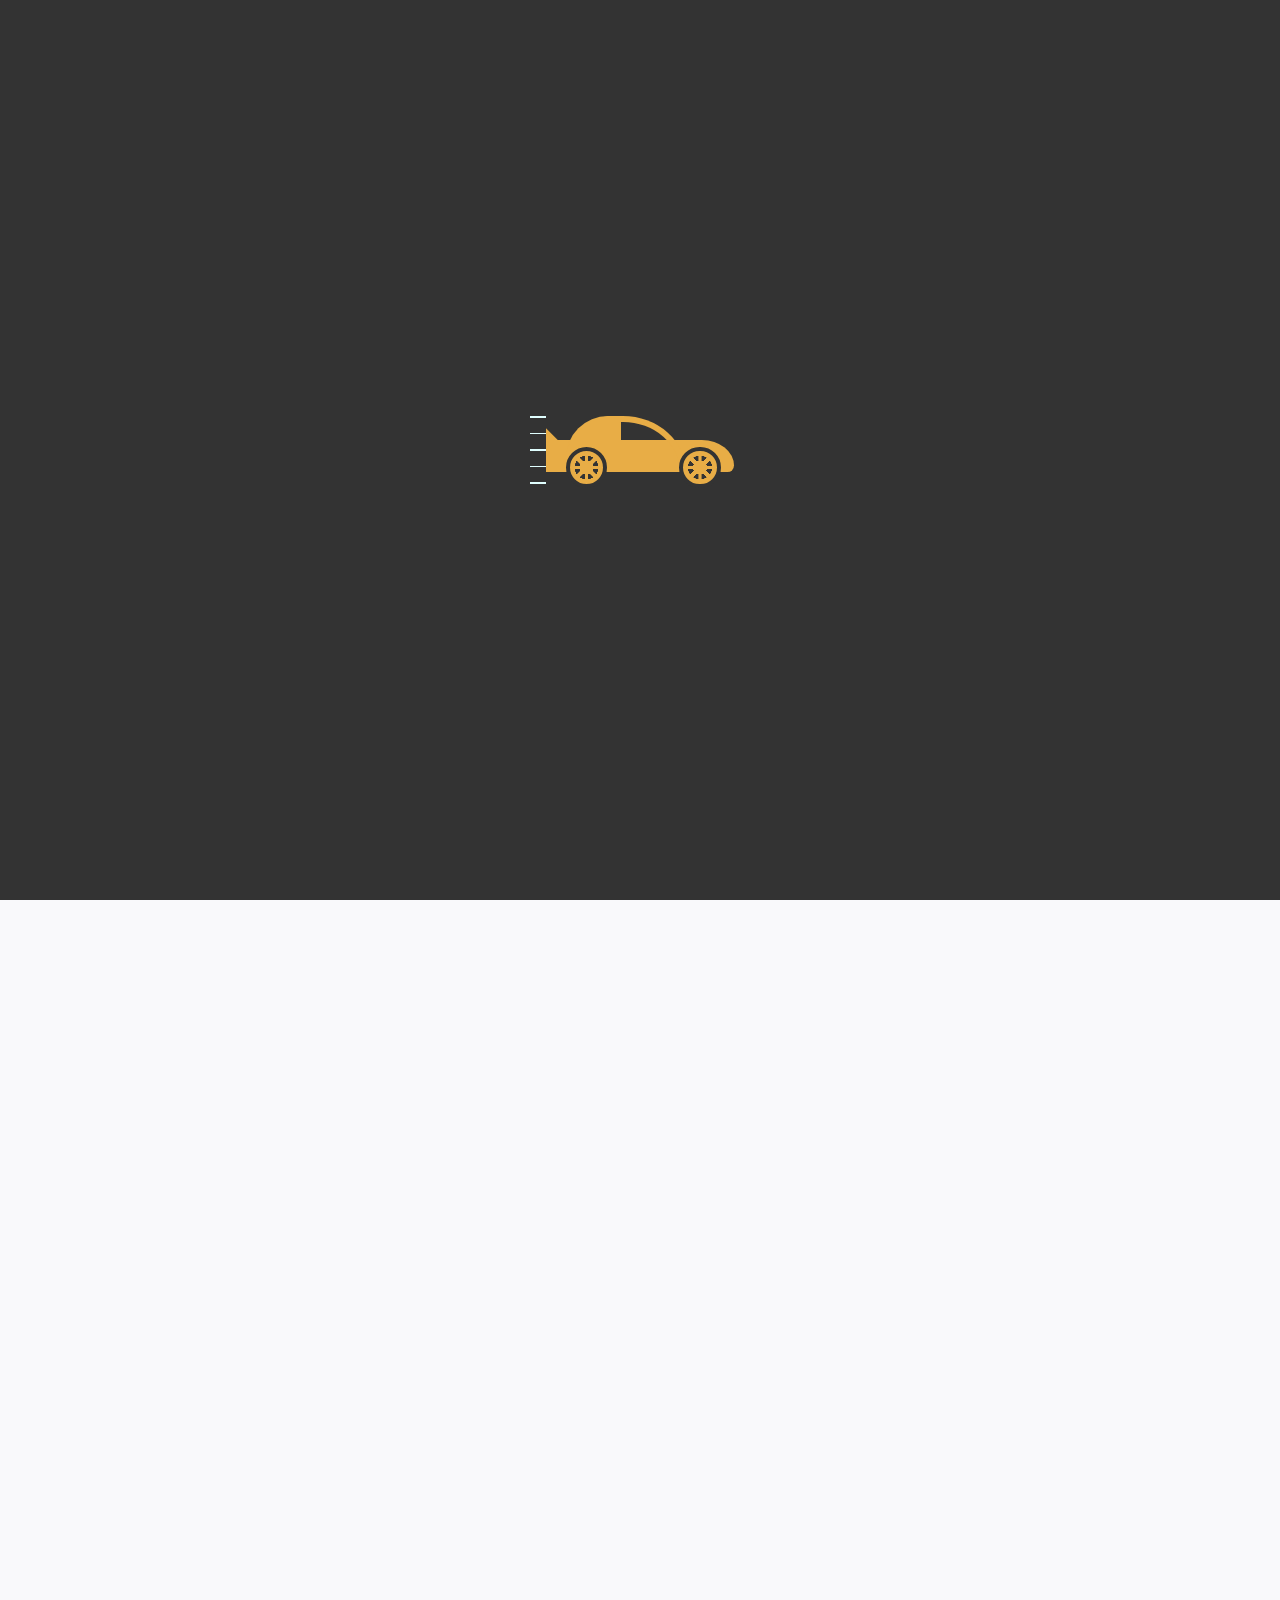
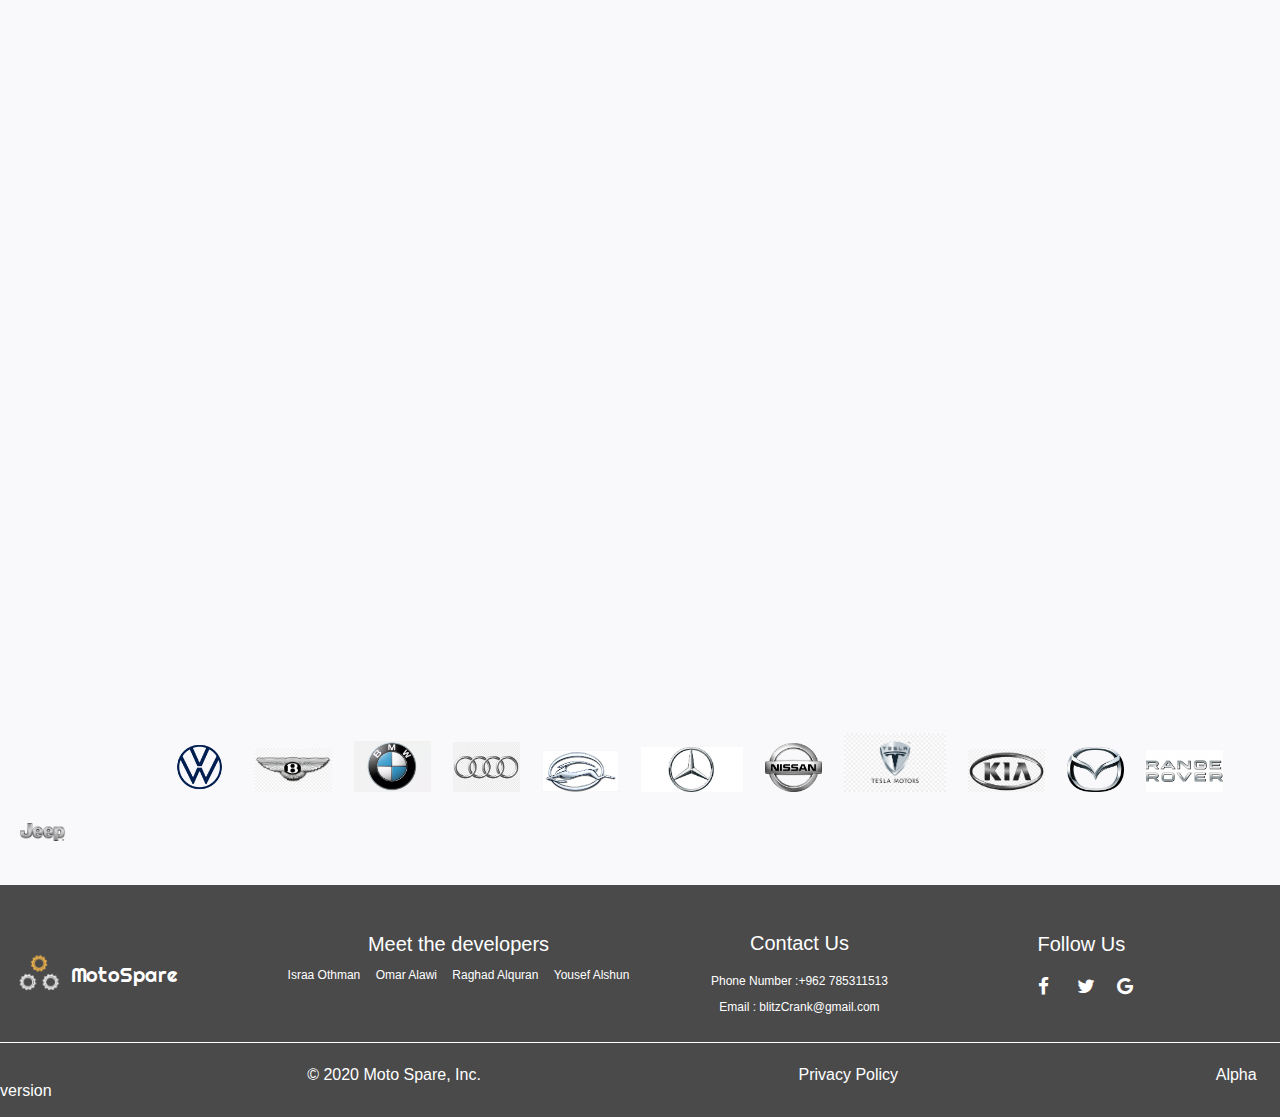
<file: index.html>
<!DOCTYPE html>
<html lang="en">

<head>
  <meta charset="utf-8">
  <meta name="viewport" content="width=device-width, initial-scale=1">
  <meta name="description" content="Connected Car Assistant">
  <meta name="author" content="Surface">
  <link href="https://fonts.googleapis.com/css?family=Changa|Righteous&display=swap" rel="stylesheet">
  <link href="https://fonts.googleapis.com/css?family=Cairo&display=swap" rel="stylesheet">
  <link href="https://fonts.googleapis.com/css?family=Oswald&display=swap" rel="stylesheet">
  <link href="https://fonts.googleapis.com/css?family=Oswald|Work+Sans&display=swap" rel="stylesheet">
  <link rel="stylesheet" href="https://cdnjs.cloudflare.com/ajax/libs/font-awesome/4.7.0/css/font-awesome.min.css">
  <link href="https://fonts.googleapis.com/css?family=Simonetta:400,900&display=swap" rel="stylesheet">
  <link rel="stylesheet" href="css/loader.css">
  <link href="https://fonts.googleapis.com/css?family=Open+Sans+Condensed:300,700&display=swap" rel="stylesheet">
  <link rel="stylesheet" href="https://maxcdn.bootstrapcdn.com/bootstrap/4.0.0/css/bootstrap.min.css">
  <link href="https://unpkg.com/aos@2.3.1/dist/aos.css" rel="stylesheet">
  <link rel="stylesheet" href="https://unpkg.com/aos@next/dist/aos.css" />
  <link rel="stylesheet" href="css/reset.css">
  <link rel="stylesheet" href="css/home.css">
  <title>moto-spare</title>
</head>
<body>
  <div class="loader-div">
  <figure class="loader">
    <div class="car">
      <span class="body"></span>
      <span class="wheels"></span>
    </div>
    <div class="strikes">
      <span></span>
      <span></span>
      <span></span>
      <span></span>
      <span></span>
    </div>
  </figure>
</div>
  <header>
    <div class="style-header">
      <h1>MotoSpare</h1>
      <img class="logo" src="img/logo_new.png" alt="logo">
      <ul class="hover-a">
        <li><a href="index.html">Home</a></li>
        <li><a href="pages/store.html">Store</a></li>
        <li><a href="pages/cart.html">My Favourite</a></li>
        <li><a href="pages/aboutUs.html">About Us</a></li>
      </ul>
    </div>
    <div class="best-container">
      <div class="weGive">
        <span class="we">we</span><span class="give">give</span><span class="you">you</span>
      </div>
      <div class="ks">The best service</div>
    </div>
    <div class="car-background"
      style="background-image: url(img/1920x1080_A1814532_large.webp); background-repeat: no-repeat;background-size: cover;">
    </div>
  </header>
  <main>
    <div class="container d-flex justify-content-center ">
      <div class="row">
        <div class="col-lg-6 col-md-6 text-left mt-5" data-aos="fade-up">
          <img src="img/101.jpg" class="img-fluid p-relative-img ">
        </div>
        <div class="col-lg-6 col-md-6 text-heading my-auto"data-aos="fade-in">
          <h2 class="p-relative">MotoSpare's business
          </h2>
          <p class="grey-color wow fadeInUp p-relative">MotoSpare is in the business of providing
            genuine auto parts for all car makes and models.
            Our complete focus is to provide our customers with genuine parts at the most competitive
            prices one can find, and once you see our prices you would be pleased.
            Providing the best customer service is in the team’s DNA and we take pride in doing this.
          </p>
        </div>
      </div>
    </div>
    <div class="container h-100 d-flex justify-content-center flex-column">
      <div class="row">
        <div class="col-lg-6 col-md-6 text-heading my-auto" data-aos="fade-in">
          <h2>Parts and Accessories </h2>
          <p>Our extensive range of parts and accessories combined with our user-friendly website ensures that our
            customers
            find any part they are looking for in no time, and if for any reason you are not able to then our
            experienced
            customer service team is there to help you at all times. </p>
        </div>
        <div class="col-lg-6 col-md-6 text-left" data-aos="fade-up">
          <img src="img/102.jpg" class="img-fluid p-relative-img" >
        </div>
      </div>
    </div>
    <div class="container col-lg-12 h-100 d-flex justify-content-center flex-column features-section">
      <div class="row">
        <div class="col-lg-4 col-md-4 text-left" data-aos="fade-up">
          <img src="img/103.jpg" class="img-fluid p-relative-img">
        </div>
        <div class="col-lg-8 col-md-8 text-heading my-auto px-lg-5" data-aos="fade-in">
          <h2>Features to make you love us more</h2>
          <p>At MotoSpare, we serve both the end consumer and bulk orders for our B2B customers.
            We ship globally and you can expect fast and efficient delivery with us.
            Our team looks forward to helping you with your queries and serving your all genuine auto parts needs.</p>
        </div>
      </div>
    </div>
    <div class="container my-5 pb-5">
      <div class="row">
        <div class="col-lg-6 col-md-6 my-auto" data-aos="fade-in">
          <h2>Available for your
            smartphone</h2>
          <p class="font-normal">Simple and Affordable Online
            <br />
            Auto Parts Shopping.</p>
          <img src="img/104.jpg" class="img-fluid app-store-img col-lg-8 px-0" data-aos="fade-up">
        </div>
        <div class="col-lg-6 col-md-6" data-aos="fade-up">
          <img src="img/105.jpg" class="img-fluid">
        </div>
      </div>
    </div>
    <div class="cars-logo">
      <img src="img/Volkswagen-logo.png" width="85px">
      <img src="img/kisspng-bentley-logo-ac-cars-symbol-bentley-5ac6ba47041416.9476746315229732550167.jpg" width="95px">
      <img src="img/dwglogo.com-BMW-logo.webp" width="95px">
      <img src="img/audi-logo-png-clip-art.png" width="85px">
      <img src="img/2ndsubIMPA6-1333672776785-articleLarge.jpg" width="95px">
      <img src="img/images.jpg" width="120px">
      <img src="img/car_logo_PNG1658.png" width="75px">
      <img src="img/Car-Logo.jpg" width="120px">
      <img src="img/87-875262_kia-motors-logo-png-image-kia-car-logo.png" width="95px">
      <img src="img/purepng.com-mazda-car-logologocar-brand-logoscarsmazda-car-logo-1701527428428lf8zo.png"
        width="75px">
      <img src="img/download.png" width="95px">
      <img src="img/51e36dceeae2f8abaa673c5c6d37e01e.png" width="85px">
    </div>
  </main>
  <footer>
    <section class="lastSection text">
      <div class="footLogo">
        <img class='bottomlogo' src="img/logo_new.png" alt="logo" />
        <h2>
          MotoSpare
        </h2>
      </div>
      <div class="aboutAs hover-foot">
        <ol>
          <h5>Meet the developers </h5>
          <li><a href="">Israa Othman</a></li>
          <li><a href="">Omar Alawi</a></li>
          <li><a href="">Raghad Alquran</a></li>
          <li><a href="">Yousef Alshun</a></li>
        </ol>
      </div>
      <div class="contact hover-foot">
        <ul class="ul-foot-contact">
          <h5> Contact Us</h5>
          <li>Phone Number :+962 785311513</li>
          <li>Email : blitzCrank@gmail.com </li>
        </ul>
      </div>
      <div class="socialMedia hover-foot">
        <ol>
          <h5>Follow Us </h5>
          <li><a href="#" class="fa fa-facebook"></a></li>
          <li><a href="#" class="fa fa-twitter"></a></li>
          <li><a href="#" class="fa fa-google"></a></li>
        </ol>
      </div>
    </section>
    <span  class="blackBackground  text tail">
      <ol class="black">
          <li>© 2020 Moto Spare, Inc.</li>
          <li>Privacy Policy</li>
          <li>Alpha version </li>
      </ol>
      </span> 
  </footer>
  <script src="https://unpkg.com/aos@next/dist/aos.js"></script>
  <script>
    AOS.init();
  </script>
  <script src="js/home.js"></script>
</body>
</html>
</file>
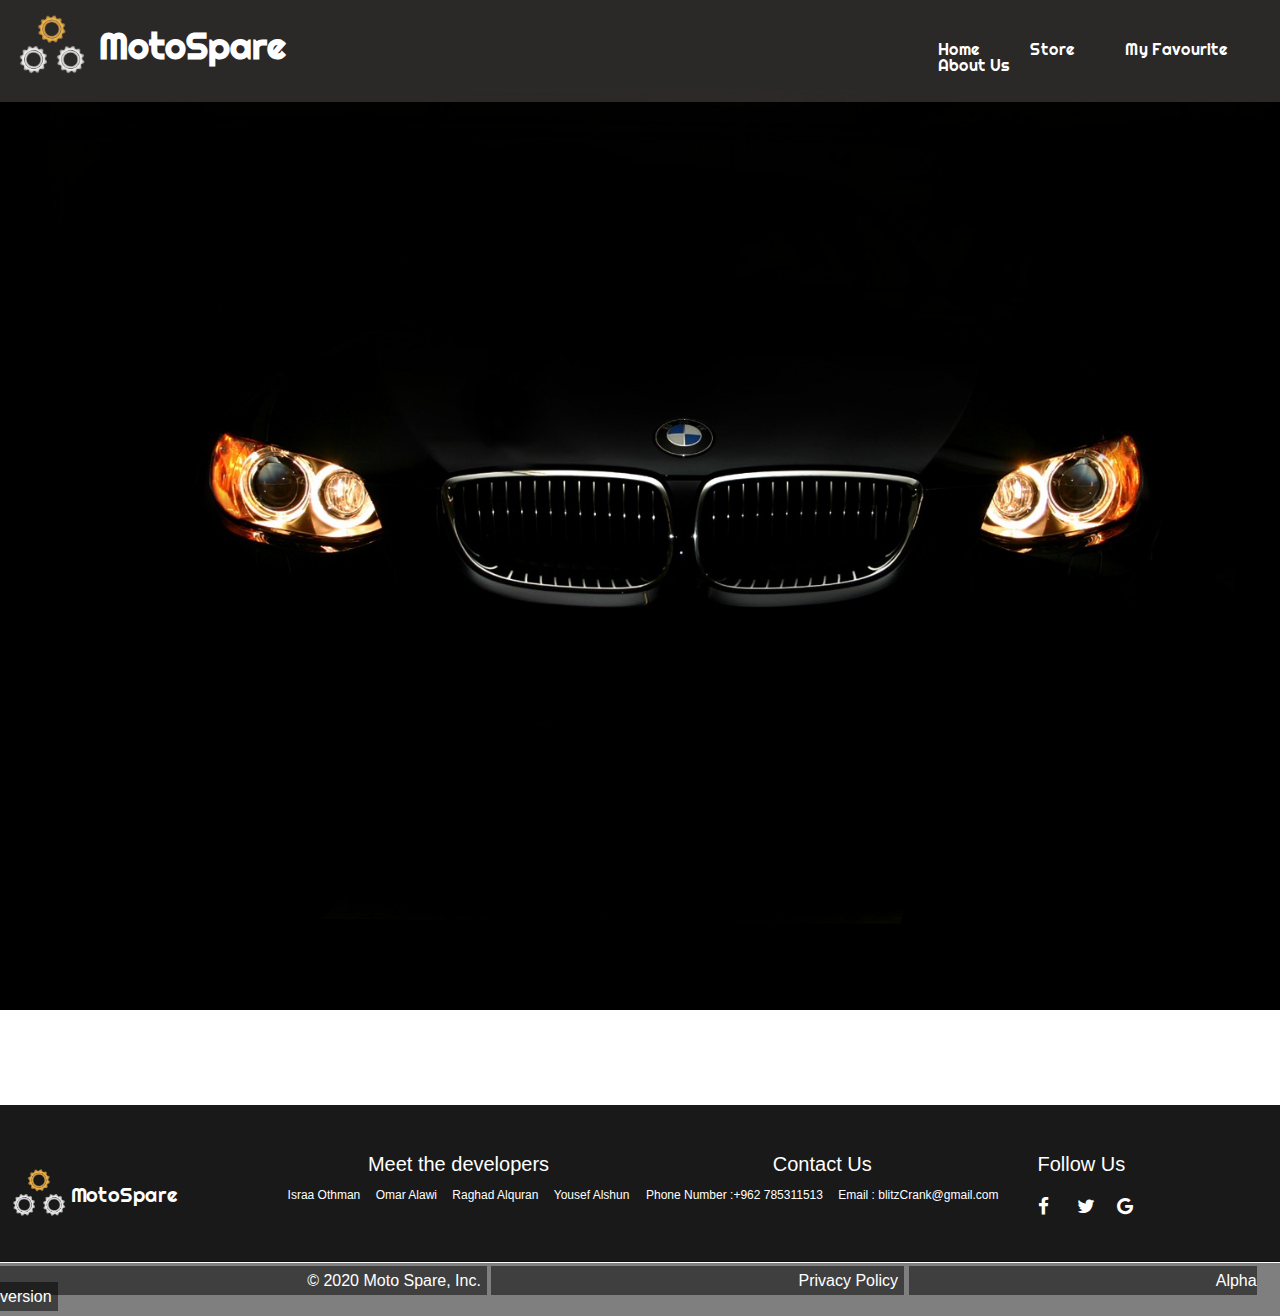
<file: pages/aboutUs.html>
<!DOCTYPE html>
<html lang="en">

<head>
  <meta charset="UTF-8">
  <meta name="viewport" content="width=device-width, initial-scale=1.0">
  <title>About Us</title>
  <link href="https://fonts.googleapis.com/css?family=Changa|Righteous&display=swap" rel="stylesheet">
  <link href="https://fonts.googleapis.com/css?family=Cairo&display=swap" rel="stylesheet">
  <link href="https://fonts.googleapis.com/css?family=Oswald&display=swap" rel="stylesheet">
  <link href="https://fonts.googleapis.com/css?family=Oswald|Work+Sans&display=swap" rel="stylesheet">
  <link rel="stylesheet" href="https://cdnjs.cloudflare.com/ajax/libs/font-awesome/4.7.0/css/font-awesome.min.css">
  <link href="https://fonts.googleapis.com/css?family=Simonetta:400,900&display=swap" rel="stylesheet">
  <link href="https://fonts.googleapis.com/css?family=Open+Sans+Condensed:300,700&display=swap" rel="stylesheet">
  <link href="https://fonts.googleapis.com/css?family=Fjalla+One|Noto+Sans+KR|Oswald|PT+Sans|Work+Sans&display=swap"
    rel="stylesheet">
  <link href="https://fonts.googleapis.com/css?family=Simonetta:400,900&display=swap" rel="stylesheet">
  <link href="https://fonts.googleapis.com/css?family=Open+Sans+Condensed:300,700&display=swap" rel="stylesheet">
  <link rel="stylesheet" href="../css/reset.css">
  <link rel="stylesheet" href="../css/aboutUs.css">
</head>

<body style="background-image : url(../img/car2.jpg)">
  <header>
    <h1>MotoSpare</h1>
    <img class="logo" src="../img/logo_new.png" alt="logo">
    <ul class="hover-a">
      <li><a href="../index.html">Home</a></li>
      <li><a href="store.html">Store</a></li>
      <li><a href="cart.html">My Favourite</a></li>
      <li><a href="aboutUs.html">About Us</a></li>
    </ul>

  </header>
  <main>
    <div id="cont">
      <div class="flip-box topl" id="Israa">
        <div class="flip-box-inner">
          <div class="flip-box-front">
            <img src="../img/israa.jpg" alt="ISRAA" style="width:200px;height:200px">
          </div>
          <div class="flip-box-back">
            <h3>Israaa Othman</h3>
            <p>I graduated as a Software Engineer. </p>
            <p>I like programming and CATs :D</p>
          </div>
        </div>
      </div>

      <div class="flip-box topr" id="Raghad">
        <div class="flip-box-inner">
          <div class="flip-box-front">
            <img src="../img/r.jpg" alt="RAGHAD" style="width:200px;height:200px">
          </div>
          <div class="flip-box-back">
            <h3>Raghad Al-Quran</h3>
            <p>I graduated from JUST.</p>
            <p>I graduated as a Network Engineer.</p>
            <p>I hate when I'm asked about my age :|</p>
          </div>
        </div>
      </div>
      <div class="flip-box botl" id="Yousef">
        <div class="flip-box-inner">
          <div class="flip-box-front">
            <img src="../img/yousef.jpg" alt="YOUSEF" style="width:200px;height:200px">
          </div>
          <div class="flip-box-back">
            <h3>Yousef AlShun</h3>
            <p>I graduated as a Michanical Engineer.</p>
            <p>My dream is to be a super hero :D</p>
          </div>
        </div>
      </div>
      <div class="flip-box botr" id="Omar">
        <div class="flip-box-inner">
          <div class="flip-box-front">
            <img src="../img/omar20.jpg" alt="OMAR" style="width:200px;height:200px">
          </div>
          <div class="flip-box-back">
            <h3>Omar Alawi</h3>
            <p>I love snakes but i didn't meet any of them until now :D</p>
            <p>I am the youngest member of the team.</p>
          </div>
        </div>
      </div>
    </div>
  </main>
  <footer>
    <section class="lastSection text">
      <div class="footLogo">

        <img class='bottomlogo' src="../img/logo_new.png" alt="logo" />
        <h2>
          MotoSpare
        </h2>
      </div>
      <div class="aboutAs hover-foot">
        <ol>
          <h5>Meet the developers </h5>
          <li><a href="">Israa Othman</a></li>
          <li><a href="">Omar Alawi</a></li>
          <li><a href="">Raghad Alquran</a></li>
          <li><a href="">Yousef Alshun</a></li>
        </ol>
      </div>
      <div class="contact hover-foot">
        <ol>
          <h5> Contact Us</h5>
          <li>Phone Number :+962 785311513</li>
          <li>Email : blitzCrank@gmail.com </li>

        </ol>
      </div>
      <div class="socialMedia hover-foot">
        <ol>
          <h5>Follow Us </h5>
          <li><a href="#" class="fa fa-facebook"></a></li>
          <li><a href="#" class="fa fa-twitter"></a></li>
          <li><a href="#" class="fa fa-google"></a></li>
        </ol>
      </div>

    </section>
    <span class="blackBackground  text tail">
      <ol class="black">
        <li>© 2020 Moto Spare, Inc.</li>
        <li>Privacy Policy</li>
        <li>Alpha version </li>
      </ol>
    </span>
  </footer>
</body>

</html>
</file>
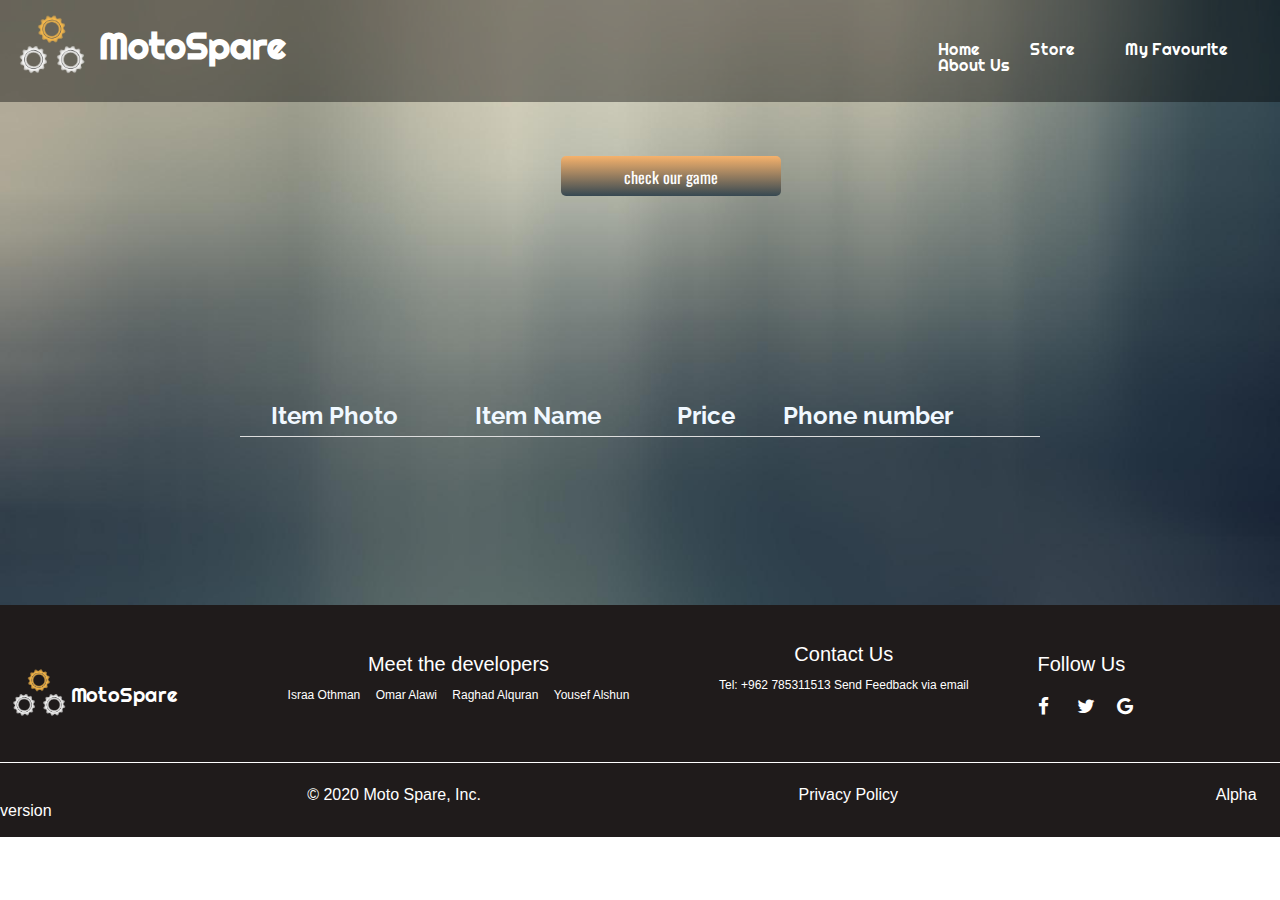
<file: pages/cart.html>
<!DOCTYPE html>
<html lang="en">

<head>
    <meta charset="UTF-8">
    <meta name="viewport" content="width=device-width, initial-scale=1.0">
    <link href="https://fonts.googleapis.com/css?family=Changa|Righteous&display=swap" rel="stylesheet">
    <link href="https://fonts.googleapis.com/css?family=Cairo&display=swap" rel="stylesheet">
    <link href="https://fonts.googleapis.com/css?family=Oswald&display=swap" rel="stylesheet">
    <link href="https://fonts.googleapis.com/css?family=Oswald|Work+Sans&display=swap" rel="stylesheet">
    <link rel="stylesheet" href="https://cdnjs.cloudflare.com/ajax/libs/font-awesome/4.7.0/css/font-awesome.min.css">
    <link href="https://fonts.googleapis.com/css?family=Simonetta:400,900&display=swap" rel="stylesheet">
    <link href="https://fonts.googleapis.com/css?family=Open+Sans+Condensed:300,700&display=swap" rel="stylesheet">
    <link href="https://fonts.googleapis.com/css?family=Lobster|Satisfy|Yellowtail&display=swap" rel="stylesheet">
    <link rel="stylesheet" href="../css/reset.css">
    <link rel="stylesheet" href="../css/cart.css">
    <title>Favourite</title>
</head>
<body style = "background-image: url(../img/newback3.jpg)">
    <header>
        <h1>MotoSpare</h1>
        <img class="logo" src="../img/logo_new.png" alt="logo">
        <ul class="hover-a">
            <li><a href="../index.html">Home</a></li>
            <li><a href="store.html">Store</a></li>
            <li><a href="cart.html">My Favourite</a></li>
            <li><a href="aboutUs.html">About Us</a></li>
        </ul>

    </header>
    <main>
        <a class="push_button red" href="game.html">check our game</a> 
        <!-- <link rel="stylesheet" href="//brick.a.ssl.fastly.net/Roboto:400"/> -->
<div class="button">
</div>
        <div class="tableDiv">
            <table id="table">
                
                <th>
                <td>Item Photo</td>
                <td>Item Name </td>
                <td>Price</td>
                <td>Phone number</td>
                </th>
            </table>
        </div>
    </main>
    <footer>
        <section class="lastSection text">
            <div class="footLogo">

                <img class='bottomlogo' src="../img/logo_new.png" alt="logo" />
                <h2>
                    MotoSpare
                </h2>
            </div>
            <div class=" aboutAs">
                <ol>
                    <h5>Meet the developers </h5>
                    <li><a href="">Israa Othman</a></li>
                    <li><a href="">Omar Alawi</a></li>
                    <li><a href="">Raghad Alquran</a></li>
                    <li><a href="">Yousef Alshun</a></li>
                </ol>
            </div>
            <div class="contact hover-foot">
                <ul class="ul-foot-contact">
                    <h5> Contact Us</h5>
                    Tel: <a href="tel:+962 785311513"><span class="icon flaticon-phone-call-1">+962 785311513</span></a>
                    <a href = "mailto:omaralawii26@gmail.com?subject = Feedback&body = Message"> Send Feedback via email </a>                </ul>
            </div>
            </div>
            <div class="socialMedia">
                <ol>
                    <h5>Follow Us </h5>
                    <li><a href="#" class="fa fa-facebook"></a></li>
                    <li><a href="#" class="fa fa-twitter"></a></li>
                    <li><a href="#" class="fa fa-google"></a></li>
                </ol>
            </div>
        </section>
        <span class="blackBackground  text tail">
            <ol class="black">
                <li>© 2020 Moto Spare, Inc.</li>
                <li>Privacy Policy</li>
                <li>Alpha version </li>
            </ol>
        </span>
    </footer>
    <script src="../js/store.js"></script>
    <script src="../js/cart.js"></script>
</body>

</html>
</file>
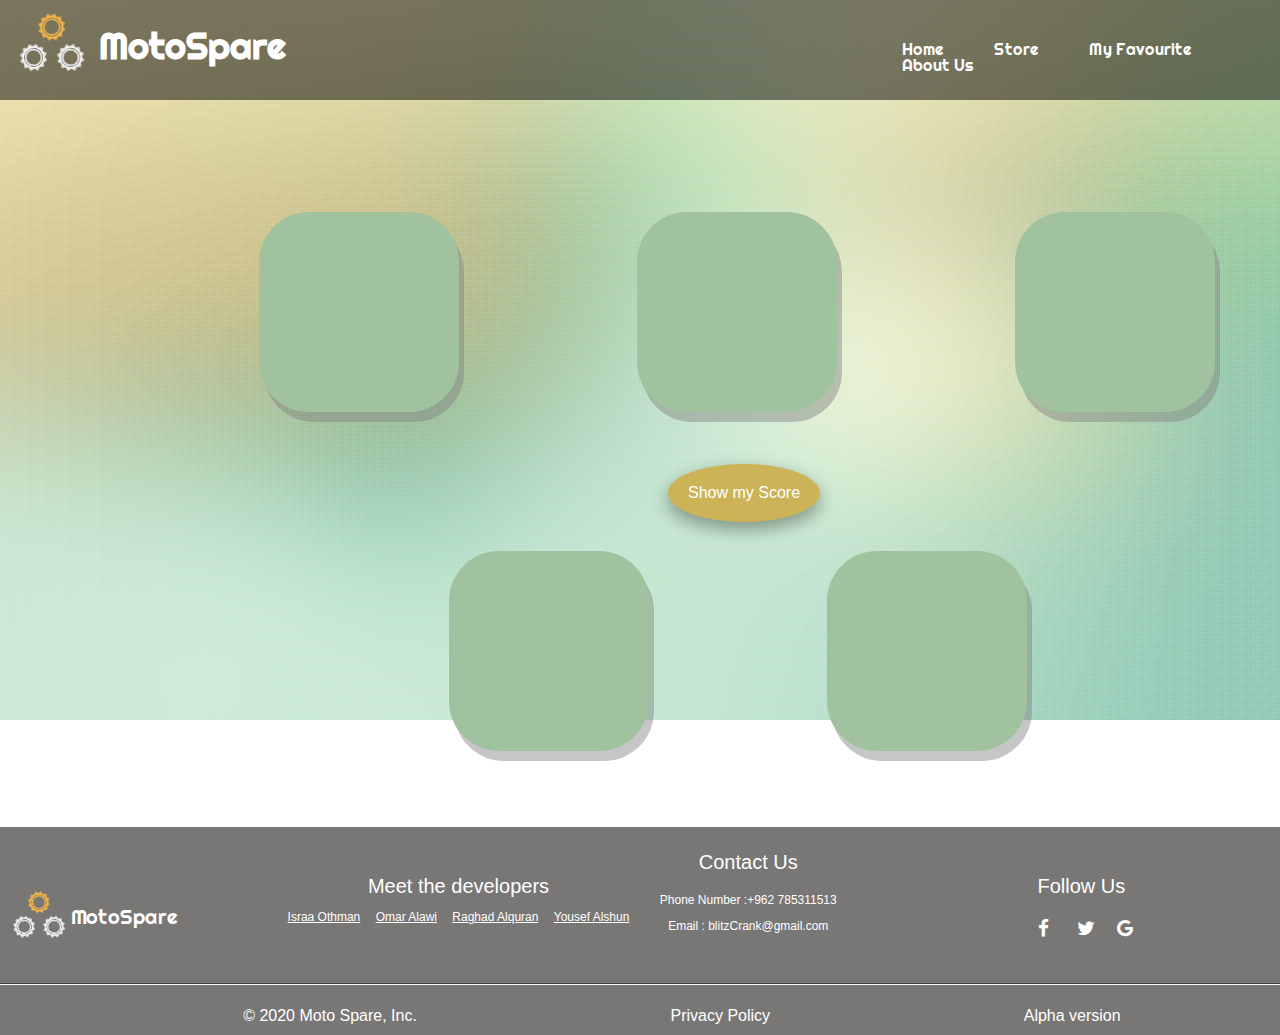
<file: pages/game.html>
<!DOCTYPE html>
<html lang="en">
<head>
    <meta charset="UTF-8">
    <meta name="viewport" content="width=device-width, initial-scale=1.0">
    <link href="https://fonts.googleapis.com/css?family=Changa|Righteous&display=swap" rel="stylesheet">
    <link href="https://fonts.googleapis.com/css?family=Cairo&display=swap" rel="stylesheet">
    <link href="https://fonts.googleapis.com/css?family=Oswald&display=swap" rel="stylesheet">
    <link href="https://fonts.googleapis.com/css?family=Oswald|Work+Sans&display=swap" rel="stylesheet">
    <link rel="stylesheet" href="https://cdnjs.cloudflare.com/ajax/libs/font-awesome/4.7.0/css/font-awesome.min.css">
    <link href="https://fonts.googleapis.com/css?family=Simonetta:400,900&display=swap" rel="stylesheet">
    <link href="https://fonts.googleapis.com/css?family=Open+Sans+Condensed:300,700&display=swap" rel="stylesheet">
    <link rel="stylesheet" href="../css/reset.css">
    <link rel="stylesheet" href="../css/game.css">
    
    <title>Gussing Game</title>
</head>
<body style="background-image:url(../img/Elegant_Background-2.jpg" >
    <!-- style = "background-image:url(img/Photo-2019-09-04-08-44-30.jpg)" -->
    
    <header>
        <h1>MotoSpare</h1>
        <img class="logo" src="../img/logo_new.png" alt="logo">
        <ul class="hover-a">
            <li><a href="../index.html">Home</a></li>
            <li><a href="store.html">Store</a></li>
            <li><a href="cart.html">My Favourite</a></li>
            <li><a href="aboutUs.html">About Us</a></li>
        </ul>
    </header>
    <main>
       <section id="section"> 
           <div class="weel test" id="weel" >
            <!-- <p class="text">Click</p> -->
        </div>
           <div class="mirror test" id="mirror">
            <!-- <p>Gusse <br> Who I am ... </p> -->
           </div>
           <!-- <div class="battary test" id="battary">
           </div> -->
            <!-- <div class="motor test" id="motor">
            </div> -->
            <div class="break test" id="break">
                <!-- <p>Gusse <br> Who I am ... </p> -->
            </div>
            <div class="stearing test" id="stearing">
                <!-- <p>Gusse <br> Who I am ... </p> -->
                
            </div>
<!-- 
            <div class="handBreak test" id="handBreak">
            </div>
            <div class="key test" id="key">
            </div> -->
            <div class="light test" id="light">
                <!-- <p>Gusse <br> Who I am ... </p> -->
                
            </div>
       </section>
       <!-- Trigger/Open The Modal -->
        <button id="myBtn" class="bt">Show my Score </button>
        <!-- The Modal -->
        <div id="myModal" class="modal">
        <!-- Modal content -->
        <div class="modal-content">
            <div class="modal-header">
            <span class="close">&times;</span>
            <h6 id="ScoreHeader"></h6>
            </div>
            <div class="modal-body">
            <p id="alertScore"></p>
            <!-- <input type="text"> -->
        </div>
        </div>
    </main>
 
    <footer>
        <article class="lastSection text">
            <div class="footLogo">
                <img class='bottomlogo' src="../img/logo_new.png" alt="logo" />
                <h2>
                    MotoSpare
                </h2>
            </div>
            <div class="aboutAs hover-foot">
                <ol>
                    <h5>Meet the developers </h5>
                    <li><a href="">Israa Othman</a></li>
                    <li><a href="">Omar Alawi</a></li>
                    <li><a href="">Raghad Alquran</a></li>
                    <li><a href="">Yousef Alshun</a></li>
                </ol>
            </div>
            <div class="contact hover-foot">
                <ul class="ul-foot-contact">
                    <h5> Contact Us</h5>
                    <li>Phone Number :+962 785311513</li>
                    <li>Email : blitzCrank@gmail.com </li>
                </ul>
            </div>
            <div class="socialMedia hover-foot">
                <ol>
                    <h5>Follow Us </h5>
                    <li><a href="#" class="fa fa-facebook"></a></li>
                    <li><a href="#" class="fa fa-twitter"></a></li>
                    <li><a href="#" class="fa fa-google"></a></li>
                </ol>
            </div>
        </article>
        <span  class="blackBackground  text tail">
            <ol class="black">
                <li>© 2020 Moto Spare, Inc.</li>
                <li>Privacy Policy</li>
                <li>Alpha version </li>
            </ol>
        </span> 
        
    </footer> 
    <script src="../js/game.js"></script>
    
</body>
</html>
</file>
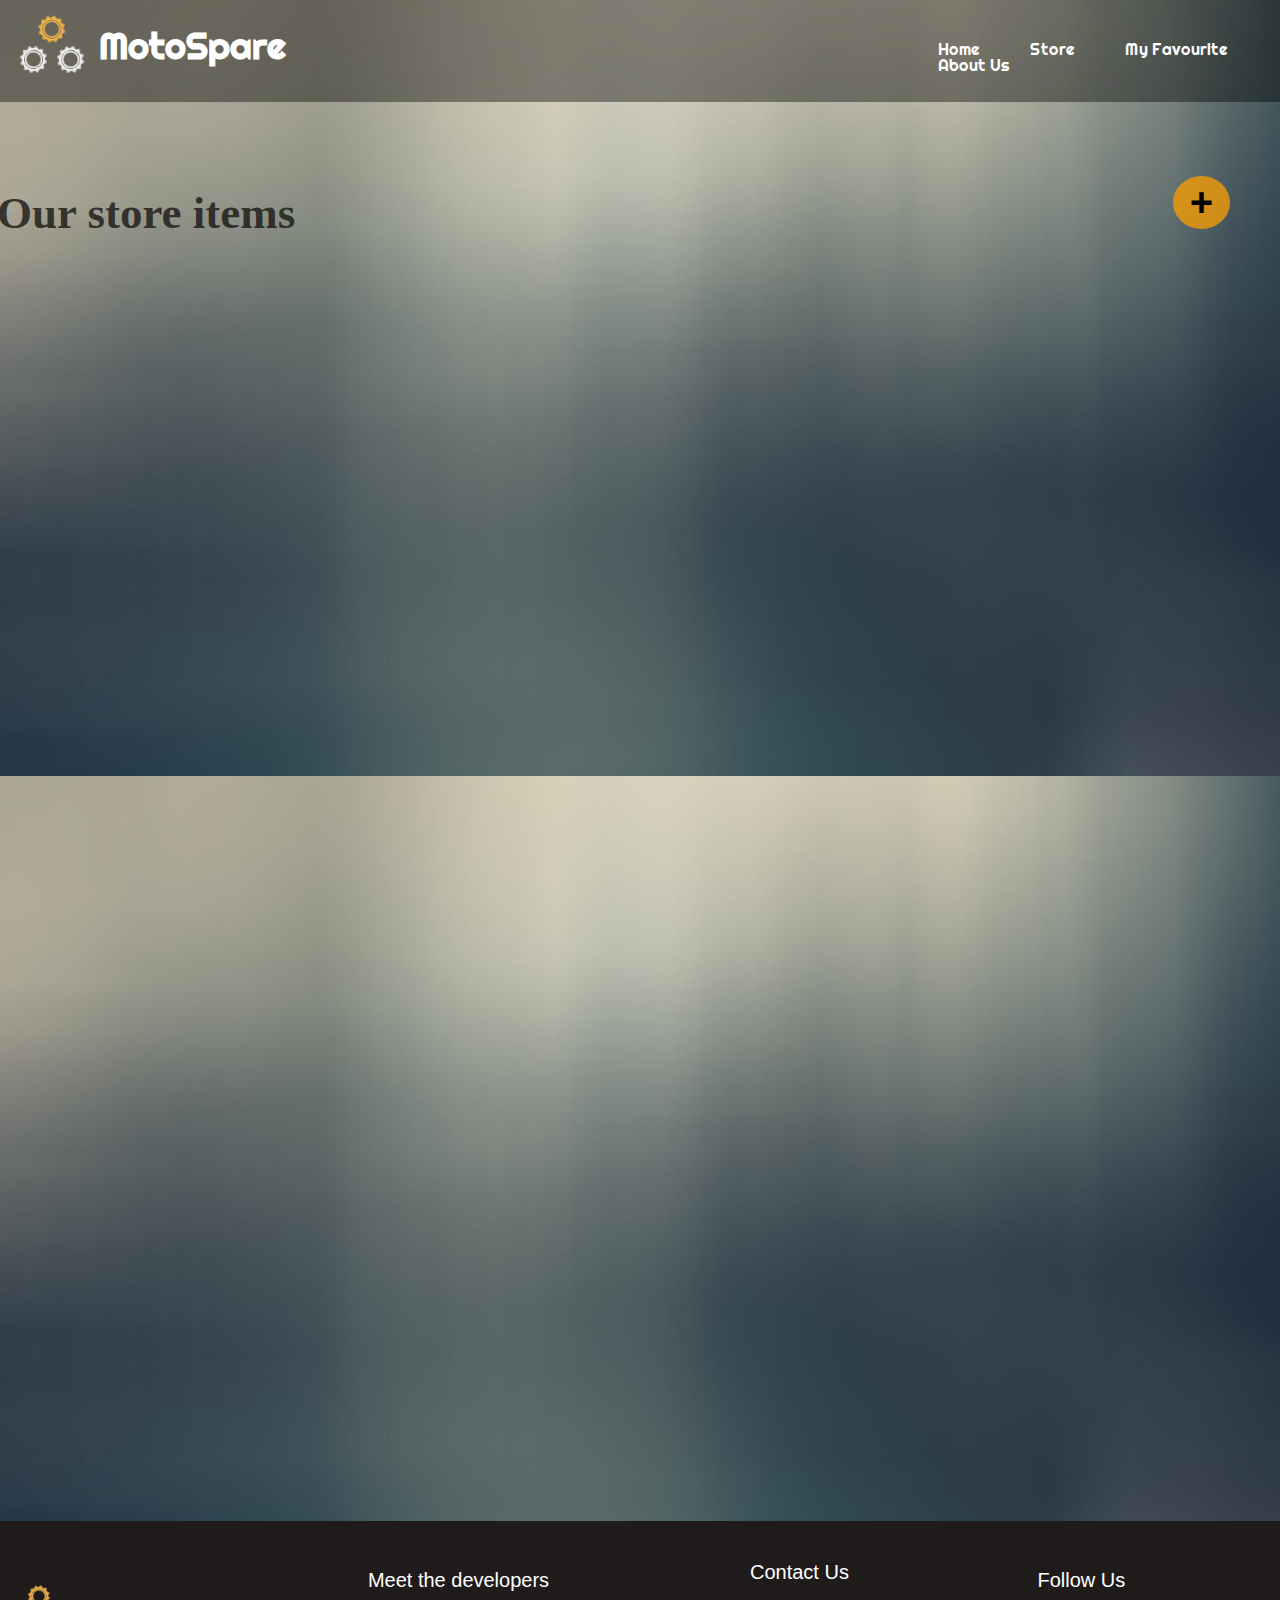
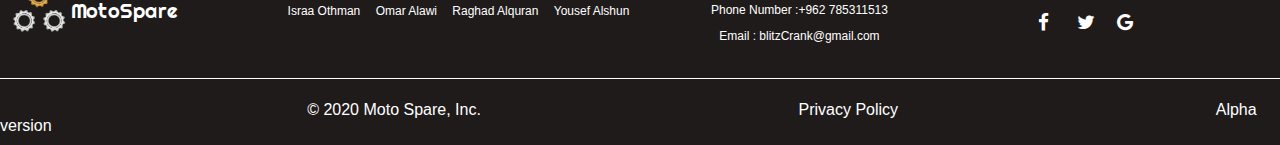
<file: pages/store.html>
<!DOCTYPE html>
<html lang="en">
<head>
    <meta charset="UTF-8">
    <meta name="viewport" content="width=device-width, initial-scale=1.0">

    <link href="https://fonts.googleapis.com/css?family=Changa|Righteous&display=swap" rel="stylesheet">
    <link href="https://fonts.googleapis.com/css?family=Cairo&display=swap" rel="stylesheet">
    <link href="https://fonts.googleapis.com/css?family=Oswald&display=swap" rel="stylesheet">
    <link href="https://fonts.googleapis.com/css?family=Oswald|Work+Sans&display=swap" rel="stylesheet">
    <link rel="stylesheet" href="https://cdnjs.cloudflare.com/ajax/libs/font-awesome/4.7.0/css/font-awesome.min.css">
    <link href="https://fonts.googleapis.com/css?family=Simonetta:400,900&display=swap" rel="stylesheet">
    <link href="https://fonts.googleapis.com/css?family=Open+Sans+Condensed:300,700&display=swap" rel="stylesheet"> 
    <link href="https://fonts.googleapis.com/css?family=Baloo+Bhaina+2|Viaoda+Libre&display=swap" rel="stylesheet">

    <link href="https://fonts.googleapis.com/css?family=Knewave|Lobster|Satisfy|Yellowtail&display=swap" rel="stylesheet">
    <link href="https://fonts.googleapis.com/css?family=Bitter|Crete+Round|Oswald|Sen|Slabo+27px&display=swap" rel="stylesheet">
    <link rel="stylesheet" href="../css/reset.css">
    <link rel="stylesheet" href="../css/store.css">
    <title>Store</title>
</head>
<body style="background-image: url(../img/newback3.jpg); background-size: cover;">
    <header>
            <h1>MotoSpare</h1>
            <img class="logo" src="../img/logo_new.png" alt="logo">
            <ul class="hover-a">
                <li><a href="../index.html">Home</a></li>
                <li><a href="store.html">Store</a></li>
                <li><a href="cart.html">My Favourite</a></li>
                <li><a href="aboutUs.html">About Us</a></li></ul>
        
    </header>
    <main>

        <!-- <div class="motto">
            <div class="container">
                <div class="row">
                   <div class="neons col-12">
                      <h3><em> With us <br> you can sell or buy any piece you want</em></h3>
                   </div>
                </div>
             </div>
        </div> -->

        <div class="store-bg">
            <button class="buttonpluse" id="buttonpluse" onclick="displayForm()">+</button>
            <button class="buttonMi" id="buttonMi" onclick="unDisplayForm()" style="display: none;">-</button>

            <form id="saleForm" style="display: none;"> 
              <fieldset>
                <label>Full Name</label>
                  <input type="text" name="name" placeholder="Enter your Name" required>
                <label>Phone Number</label>
                  <input type="text" name="phone" placeholder="Enter your Phone Number" required>
                <label>Item</label>
                  <input type="text" name="itemName" placeholder="The Item " required>
                <label>Price</label>
                  <input type="text" name="prise" placeholder="The Item Prise " required>
                <label for="itemPhoto">Select an Image:</label>
                <!-- accept='image/*' onchange='openFile(event)' -->
                 <input type="file" id="itemPhoto" name="itemPhoto " required>          
                 <button type="submit" class="submitButton" onclick="refreshPage()">Submit </button>
              </fieldset>
            </form>
        </div>
        <div class="items-list" id="itemsDiv">
            <h3>Our store items</h3>
            <ul id="items">
                    
            </ul>
        </div>
    </main>
    <footer>
        <section class="lastSection text">
            <div class="footLogo">
            
                <img class= 'bottomlogo' src="../img/logo_new.png" alt="logo"/>
                <h2>
                    MotoSpare
                </h2>
            </div>
            <div class=" aboutAs" >
                <ol> <h5>Meet the developers </h5>
                    <li><a href="">Israa Othman</a></li>
                    <li><a href="">Omar Alawi</a></li>
                    <li><a href="">Raghad Alquran</a></li>
                    <li><a href="">Yousef Alshun</a></li>
                </ol>
            </div>
            <div class="contact hover-foot">
                <ul class="ul-foot-contact">
                  <h5> Contact Us</h5>
                  <li>Phone Number :+962 785311513</li>
                  <li>Email : blitzCrank@gmail.com </li>
                </ul>
              </div>
            <div class="socialMedia">
                <ol> <h5>Follow Us </h5>
                    <li><a href="#" class="fa fa-facebook"></a></li>
                    <li><a href="#" class="fa fa-twitter"></a></li>
                    <li><a href="#" class="fa fa-google"></a></li>            
                </ol>
            </div>
                
        </section>
        <span  class="blackBackground  text tail">
            <ol class="black">
                <li>© 2020 Moto Spare, Inc.</li>
                <li>Privacy Policy</li>
                <li>Alpha version </li>
            </ol>
        </span>     
    </footer>
    <script>
        
        function displayForm() {
            document.getElementById('saleForm').style.display = 'block';
            document.getElementById('buttonpluse').style.display = 'none';
            document.getElementById('buttonMi').style.display = 'block';
            
          }
          function unDisplayForm() {
            document.getElementById('saleForm').style.display = 'none';
            document.getElementById('buttonMi').style.display = 'none';
            document.getElementById('buttonpluse').style.display = 'block';
          }
      function refreshPage(){
            window.location.reload();
        }     
    </script>
        <script src="../js/store.js"></script>
  </body>
</html>
</file>
<file: css/loader.css>
.loader-div {
  margin: 0;
  height: 100vh;
  display: flex;
  position: fixed;
  z-index: 999999999;
  width: 100%;
  align-items: center;
  justify-content: center;
  background-color: #333;
  animation: remove-loader 10s forwards;
}
.loader-div .loader {
  width: 11.7em;
  height: 4.2em;
  font-size: 16px;
  color: #E8AD46;
  position: relative;
  z-index: 1001;
  
}
.loader-div .car {
  position: absolute;
  width: inherit;
  height: 2em;
  background-color: currentColor;
  top: 1.5em;
  border-radius: 0 5em 1em 0 / 0 4em 1em 0;
}
@keyframes run {
  0% {
      transform: translate(0.2em, 0.1em) rotate(0deg);
  }
  20% {
      transform: translate(0.1em, 0.2em) rotate(1deg);
  }
  40% {
      transform: translate(0.1em, -0.1em) rotate(-1deg);
  }
  60% {
      transform: translate(-0.1em, 0.2em) rotate(0deg);
  }
  80% {
      transform: translate(-0.1em, 0.1em) rotate(1deg);
  }
  100% {
      transform: translate(0.2em, 0.1em) rotate(-1deg);
      
  }
}
 @keyframes  fade-in{
  0%{
      opacity: 0;
  }
  30%{
      opacity: 0;
  }
  100%{
      opacity: 1;
  }
}
@keyframes remove-loader{
  0%{
      opacity: 1;
  }
  100%{
      opacity: 0;
      display: none;
      z-index: 0;
  }
}
.loader-div .car::before {
  content: '';
  position: absolute;
  width: 0;
  height: 0;
  top: -0.5em;
  border: 0.6em solid transparent;
  border-left-width: 0;
  border-right-color: currentColor;
  transform-origin: left;
  transform: rotate(-45deg);
}
.body {
  position: absolute;
  width: 7.5em;
  height: 3.5em;
  box-sizing: border-box;
  border: 0.4em solid;
  border-radius: 3em 4.5em 0 0 / 3em 4em 0 0;
  top: -1.5em;
  left: 1.2em;
}
.body::before {
  content: '';
  position: absolute;
  width: 3.5em;
  height: inherit;
  background-color: currentColor;
  border-top-left-radius: inherit;
  left: -0.4em;
  top: -0.4em;
}
.wheels::before,
.wheels::after {
  content: '';
  position: absolute;
  box-sizing: border-box;
  width: 2.6em;
  height: 2.6em;
  background-color: #333;
  border-radius: 50%;
  bottom: -1em;
  border: 0.3em solid #333;
  background-image: 
      linear-gradient(
          135deg,
          transparent 45%,
          currentColor 46%, currentColor 54%,
          transparent 55%
      ),
      linear-gradient(
          90deg,
          transparent 45%,
          currentColor 46%, currentColor 54%,
          transparent 55%
      ),
      linear-gradient(
          45deg,
          transparent 45%,
          currentColor 46%, currentColor 54%,
          transparent 55%
      ),
      linear-gradient(
          0deg,
          transparent 45%,
          currentColor 46%, currentColor 54%,
          transparent 55%
      ),
      radial-gradient(
          currentColor 29%,
          transparent 30%, transparent 50%,
          currentColor 51%
      );
  animation: rotating 0.5s linear infinite;
}
.wheels::before {
  left: 1.2em;
}
.wheels::after {
  right: 0.8em;
}
@keyframes rotating {
  to {
      transform: rotate(1turn);
  }
}
.strikes {
  position: absolute;
  width: 1em;
  height: inherit;
  left: -1em;
  display: flex;
  flex-direction: column;
  justify-content: space-between;
}
.strikes span {
  height: 0.1em;
  background-color: lightcyan;
  animation: drift 0.2s linear infinite;
  animation-delay: calc(var(--n) * -0.05s);
}
@keyframes drift {
  from {
      transform: translate(3.5em);
  }
  to {
      transform: translate(-8em);
      filter: opacity(0);
  }
}
.strikes span:nth-child(1) {
  --n: 1;
}
.strikes span:nth-child(2) {
  --n: 2;
}
.strikes span:nth-child(3) {
  --n: 3;
}
.strikes span:nth-child(4) {
  --n: 4;
}
.strikes span:nth-child(5) {
  --n: 5;
}
</file>
<file: css/home.css>
/* CSS for the header */
header .style-header{
    display: block;
    background-color:rgba(0, 0, 0, 0.9);
    color: white;
    padding: 8px;
    position: sticky;
    font-family: 'Righteous', cursive;
    width:100%;
    height: 100px;
}
header h1{
    font-family: 'Righteous', cursive;
    font-size:36px;
    font-weight: bold;
    margin-left: 91px;
    margin-top: 20px;
    margin-bottom: 20px;
}
 header ul{
    margin-left: 336px;
    margin-top: -42px;
    margin-bottom: 20px;
    margin-left: 907px;}
ul li {
    display: inline;
    padding: 23px;
    color:white;
}
header ul li a{
    color: white;
    text-decoration: none;
    transition: font-size 1s;
}
.hover-a a:hover{
font-size: 20px;
color: white;
text-decoration: none;
}
#bg {
    position: fixed; 
    top: 0; 
    left: 0; 
    /* Preserve aspet ratio */
    min-width: 100%;
    min-height: 100%;
    }
    * {box-sizing:border-box}
header .logo{
    float: left;
    width: 93px;
    margin-top: -87px;
    margin-left: -2px;
}
@import url(https://fonts.googleapis.com/css?family=Anton);
.best-container
{
    position: absolute;
    left: 20px;
    z-index: 9999;
    padding-top: 120px;
    padding-left: 37px;
}
.weGive
{
    font-family: 'Anton', sans-serif;
    line-height: 1;
    letter-spacing: -.07em;
    color: rgb(211, 17, 17);
}
.ks
{
    font-family: 'Anton', sans-serif;
    font-size: 45px;
    line-height: 1;
    margin-top: -11px;
    -webkit-transition: all .9s ease-in-out;
            transition: all .9s cubic-bezier(.190, 1.000, .220, 1.000) 3s;
    -webkit-transform: translateX(-1000%);
        -ms-transform: translateX(-1000%);
            transform: translateX(-1000%);
    letter-spacing: -1px;
    text-transform: uppercase;
    color: #E8AD46;
}
.animate .ks
{
    -webkit-transform: translateX(0);
        -ms-transform: translateX(0);
            transform: translateX(0);
}
.best-container span
{
    font-family: 'Anton', Helvetica, sans-serif;
    font-size: 40px;
    text-transform: uppercase;
    opacity: 0;
    color: #fff;
    filter: alpha(opacity=0);
}
.you
{
    -webkit-transition: all .3s cubic-bezier(.190, 1.000, .220, 1.000) 2.3s;
    transition: all .3s cubic-bezier(.190, 1.000, .220, 1.000) 2.3s;
    letter-spacing: -.07em;
}
.give
{
    -webkit-transition: all .3s ease-in-out 2s;
    transition: all .3s ease-in-out 2s;
    letter-spacing: -.07em;
}
.we
{
    -webkit-transition: all .3s ease-in-out 1.7s;
    transition: all .3s ease-in-out 1.7s;
    letter-spacing: -.07em;
}
.animate .we
{
    font-size: 40px;
    -webkit-transform: scale(1.5,1.5);
    -ms-transform: scale(1.5,1.5);
    transform: scale(1.5,1.5);
    opacity: 1;
    filter: alpha(opacity=100);
}
.animate .give
{
    font-size: 60px;
    -webkit-transform: scale(1.5,1.5);
    -ms-transform: scale(1.5,1.5);
    transform: scale(1.5,1.5);
    opacity: 1;
    filter: alpha(opacity=100);
}
.animate .you
{
    font-size: 80px;
    -webkit-transform: scale(1.5,1.5);
    -ms-transform: scale(1.5,1.5);
    transform: scale(1.5,1.5);
    opacity: 1;
    filter: alpha(opacity=100);
}
/* CSS for the main */
html body{
    font-family: 'Righteous', cursive;
    /* font-family: 'Crete Round', serif; */
    width : 100%;
    position: relative;
    background:#f9f9fb
}
.font-bold{
    font-weight:bold;
}
.light-grey{
    opacity:0.4;
}
.dark-grey{
    opacity:0.6;
}
.grey-color{
    color:rgb(148, 118, 118);
}
.border-top{
    border-top:1px solid #E0F3FF !important;
}
@media screen and (max-width: 993px){
    img.p-absolute-img,img.p-absolute-img-left{
    position:relative;
    width:70%;
    margin:0 auto;
    display:block;
    left:auto;
    height:auto;
}
img.p-relative-img{
    position:relative;
    display:none;
}
}
.text-heading p{
    font-size:16px;
    line-height:26px;
}
.p-relative-img{
    position:relative;
}
.p-absolute-img{
    position:absolute;
    width:370px;
    left:17%;
    height:500px;
}
.p-absolute-img-left{
    position:absolute;
    left:15%;
    width:72%;
    top:-6px;
}
.p-relative{
    position:relative;
}
.font-normal{
    padding-bottom: 13px;
}
  
h2{
    font-size: 20px;
}
img {
    padding: 9px;
}



/* footer css */
footer {
    width : 100%;
    position: absolute;
    bottom: 0;
    /* font-family: 'Righteous', cursive; */
    font-family: 'Signika', sans-serif;
    margin-bottom: -254px;
}
.lastSection{
    position: relative ;
    padding: 20px 0px ;
    background-color: rgba(0, 0, 0, 0.7);
    height: 158px;
    border-block-end: 1px solid white;
    margin-top: 30px;
    color: white;
    margin-bottom: -126px;    }
.footLogo{
    float: left;
    width: 74px;
    position: absolute;
    left: 1px;
    top: 28px;
    }
 .bottomlogo{
    float: left;
    width: 75px;
    position: absolute;
    left: 1px;
    top: 23px;
    font-size: 20px;
    }
footer h2{
    font-family: 'Righteous', cursive;
    left: 19ps;
    padding-left: 70px;
    padding-top: 52px;
    font-size: 20px;
}
.aboutAs{
position: absolute ;
top : 20%;
left: 22%;
text-align: center ;
font-size: 12px;
}
.contact{
position: absolute ;
top: 31%;
left: 55%;
text-align: center ;
font-size: 12px;
}
.socialMedia{
position: absolute ;
top: 20%;
left : 80%;
text-align: center ;
font-size: 12px;
}
h5 {
    font-size: 20px;
    padding-bottom: 15px;}
.tail {
    background-color: rgba(0, 0, 0, 0.5);
    width: 100%;
  }
  
  .tail ol li {
    /* display: inline; */
    padding-left: 24%;
    color: white;
    /* background-color: rgba(0, 0, 0, 0.5); */
    /* width: 100%; */
    text-align: center;
  }
  
  ol li a{
    color: white;
  } 
  .black{
    background-color: rgb(74, 74, 75);
    margin-bottom: 0px;
    padding-bottom: 18px;
    margin-top: 125px;
    padding-top: 25px;
}
.ul-foot-contact li {
    display: block;
    padding: 7px;
}
  .fa {
    padding: 20px;
    font-size: 30px;
    width: 50px;
    text-align: center;
    text-decoration: none;
    margin: 5px 2px;
    width: 20px;
    height: 15px;
    font-size: 19px;
    margin: 2px;
    padding: 2px;
  }
  
  .fa:hover {
      opacity: 0.7;
  }
  
  .fa-facebook {
   
    color: white;
    padding: 6px;
    transition: font-size 1s;
  }
  
  .fa-twitter {
 
    color: white;
    padding: 6px;
    transition: font-size 1s;
  }
  
  .fa-google {
   
    color: white;
    padding: 6px;
    transition: font-size 1s;
  }
  
ol li {
  padding: 6px;
  display: inline;
}
a  {
  transition: font-size 1s;
}
ol{
  padding-top: 18px;
}
.hover-foot a:hover{
  font-size: 20px;
  text-decoration: none;
  color: white;
}
  .car-background{
    width: 100%;
    height: 744px;
  }
 .cars-logo{
    display: inline;
    padding: 157px;
}
</file>
<file: css/aboutUs.css>
body{
  position: relative;
  width: 100%;
  height: 1010px;
  background-size: cover;
  background-repeat: no-repeat;
  /* opacity: 0.5; */
}
div#cont {
  position: relative;
  margin: auto;
  width: 700px;
  height: 700px;
  margin-top: 90px;
}
.main {
  /* animation-play-state: running; */
  position: absolute;
  top: 37%;
  left: 41%;
  /* animation-name: crached; */
  /* animation-timing-function: ease-in-out; */
  /* animation-duration: 3s; */
  /* animation-delay: 1s; */
  /* animation-fill-mode: forwards; */
}
.topl {
    position: absolute;
    top: 1%;
    left: 55%;
    animation-name: tl;
    animation-timing-function: ease-in-out;
    animation-duration: 2s;
    animation-delay: 1s;
    opacity: 0;
    animation-fill-mode: forwards;
}
.topr {
    right: -16%;
    position: absolute;
    top: 36%;
    /* left: 0; */
    /* display: none; */
    animation-name: tr;
    animation-timing-function: ease-in-out;
    animation-duration: 2s;
    animation-delay: 2s;
    opacity: 0;
    animation-fill-mode: forwards;
}
.botl {
    position: absolute;
    top: 36%;
    left: 0;
    /* display: none; */
    animation-name: tl;
    animation-timing-function: ease-in-out;
    animation-duration: 2s;
    animation-delay: 3s;
    opacity: 0;
    animation-fill-mode: forwards;
}
.botr {
    position: absolute;
    bottom: 0;
    left: 40%;
    /* display: none; */
    animation-name: br;
    animation-timing-function: ease-in-out;
    animation-duration: 2s;
    animation-delay: 4s;
    opacity: 0;
    animation-fill-mode: forwards;
}
/* @keyframes crached{
  0%{
      display: inline-block;
      transform:none;
  }
  50%{
      opacity: .5;
  }
  100%{
      transform: scale(12,12);
      opacity: 0;
      display: none;
  }
} */
@keyframes tl{
0%{
/* display: none; */
transform:scale(7,7);
opacity: 0;
}
50%{
    opacity: .5;
}
100%{
    transform: none;
    opacity: 1;
    /* display: inline; */
}
}
@keyframes bl{
0%{
/* display: none; */
transform:scale(7,7);
opacity: 0;
}
50%{
  opacity: .5;
}
100%{
  transform: none;
  opacity: 1;
  /* display: inline; */
}
}
@keyframes tr{
0%{
/* display: none; */
transform:scale(7,7);
opacity: 0;
}
50%{
  opacity: .5;
}
100%{
  transform: none;
  opacity: 1;
  /* display: inline; */
}
}
@keyframes br{
0%{
/* display: none; */
  transform:scale(7,7);
  opacity: 0;
}
50%{
  opacity: .5;
}
100%{
  transform: none;
  opacity: 1;
  /* display: inline; */
}
}
.flip-box {
  background-color: transparent;
  width: 200px;
  height: 200px;
  /* border: 1px solid #F1F1F1; */
  perspective: 1000px; /* Remove this if you don't want the 3D effect */
}

/* This container is needed to position the front and back side */
.flip-box-inner {
  position: relative;
  width: 100%;
  height: 100%;
  text-align: center;
  transition: transform 0.8s;
  transform-style: preserve-3d;
}

/* Do an horizontal flip when you move the mouse over the flip box container */
.flip-box:hover .flip-box-inner {
  transform: rotateY(180deg);
}

/* Position the front and back side */
.flip-box-front, .flip-box-back {
  position: absolute;
  width: 100%;
  height: 100%;
  -webkit-backface-visibility: hidden; /* Safari */
  backface-visibility: hidden;
}

/* Style the front side (fallback if image is missing) */
.flip-box-front {
  background-color: #bbb;
  color: black;
}

/* Style the back side */
.flip-box-back {
  background-color: rgba(185, 100, 40, 0.92);
  color: white;
  transform: rotateY(180deg);
}
div#israa{
  margin-top: 12px;
  margin-left: 416px;}
  div#Raghad {
    margin-top: -244px;
    margin-right: 489px;
  }
  div#Yousef {
    margin-left: 639px;
    margin-top: -245px;}
div#Omar {
  margin-left: -424px;
  margin-bottom: 493px;
}
p{
  margin-top: 10px;
  /* font-family: 'Righteous', cursive; */
  font-family: 'Raleway', sans-serif;
  padding: 3px;
  padding-left: 2px;
}
h3{
  padding: 13px;
    padding-top: 15px;
    font-size: 20px;
    text-align: center;
    font-weight: bolder;
    border: groove;
    font-family: 'Raleway', sans-serif;
}
h2{
  font-family: 'Righteous', cursive;
  /* font-family: 'Raleway', sans-serif; */
}
/* img {
  border-radius: 50%;
 
} */

/* header CSS */
header{
  display: block;
  background-color:rgba(119, 112, 112, 0.36);
  color: white;
  padding: 8px;
  position: sticky;
  font-family: 'Righteous', cursive;
}
h1{
    font-family: 'Righteous', cursive;
    font-size:36px;
    font-weight: bold;
    margin-left: 91px;
    margin-top: 20px;
    margin-bottom: 20px;
}
header ul{
  margin-left: 336px;
  margin-top: -42px;
  margin-bottom: 20px;
  margin-left: 907px;}
ul li {
  display: inline;
  padding: 23px;
  color:white;
}
.hover-a a:hover{
font-size: 20px;
}
#bg {
  position: fixed; 
  top: 0; 
  left: 0; 
      /* Preserve aspet ratio */
      min-width: 100%;
      min-height: 100%;
  }
  * {box-sizing:border-box}
a{
  color: white;
  text-decoration: none;
  transition: font-size 1s;
}
.logo{
  float: left;
  width: 93px;
  margin-top: -85px;
  margin-left: -2px;
}
/* footer css */
footer {
width : 100%;
position: absolute;
bottom: 0;
/* font-family: 'Righteous', cursive; */
font-family: 'Signika', sans-serif;
margin-bottom: -305px;
/* background-color: #343839; */
}
.lastSection{
position: relative ;
padding: 20px 0px ;
background-color: rgba(0, 0, 0, 0.9);
height: 158px;
border-block-end: 1px solid white;
margin-top: 30px;
color: white;
margin-bottom: -126px;    }
.footLogo{
float: left;
width: 74px;
position: absolute;
left: 1px;
top: 28px;
}
.bottomlogo{
float: left;
width: 75px;
position: absolute;
left: 1px;
top: 23px;
font-size: 20px;
}
footer h2{
font-family: 'Righteous', cursive;
left: 19ps;
padding-left: 70px;
padding-top: 52px;
font-size: 20px;
}
.aboutAs{
position: absolute ;
top : 20%;
left: 22%;
text-align: center ;
font-size: 12px;
}
.contact{
position: absolute ;
top : 20%;
left: 50%;
text-align: center ;
font-size: 12px;
}
.socialMedia{
position: absolute ;
top: 20%;
left : 80%;
text-align: center ;
font-size: 12px;
}
h5 {
font-size: 20px;
padding-bottom: 15px;}
.tail {
background-color: rgba(0, 0, 0, 0.5);
width: 100%;
}
.tail ol li {
display: inline;
padding-left: 24%;
color: white;
background-color: rgba(0, 0, 0, 0.5);
/* width: 100%; */
text-align: center;
}
ol li a{
color: white;
} 
.black{
background-color: rgba(0, 0, 0, 0.5);
margin-bottom: -1px;    padding-bottom: 11px;
margin-top: 124px;
padding-top: 12px;
}
.fa {
padding: 20px;
font-size: 30px;
width: 50px;
text-align: center;
text-decoration: none;
margin: 5px 2px;
width: 20px;
height: 15px;
font-size: 19px;
margin: 2px;
padding: 2px;
}
.fa:hover {
  opacity: 0.7;
}
.fa-facebook {

color: white;
padding: 6px;
transition: font-size 1s;
}
.fa-twitter {
color: white;
padding: 6px;
transition: font-size 1s;
}
.fa-google {

color: white;
padding: 6px;
transition: font-size 1s;
}
ol li {
padding: 6px;
display: inline;
}
a  {
transition: font-size 1s;
}
ol{
padding-top: 18px;
}
.hover-foot a:hover{
font-size: 20px;
text-decoration: none;
color: white;
}
</file>
<file: css/cart.css>
/* header CSS  */
@import url('https://fonts.googleapis.com/css?family=Raleway&display=swap');
header{
  display: block;
  background-color: rgba(0, 0, 0, 0.4);;
  color: white;
  padding: 8px;
  position: sticky;
  font-family: 'Righteous', cursive;
}
h1{
  font-family: 'Righteous', cursive;
  font-size:36px;
  font-weight: bold;
  margin-left: 91px;
  margin-top: 20px;
  margin-bottom: 20px;
}
header ul{
  margin-left: 336px;
  margin-top: -42px;
  margin-bottom: 20px;
  margin-left: 907px;}
ul li {
  display: inline;
  padding: 23px;
  color:white;
}
.hover-a a:hover{
font-size: 20px;
}
#bg {
  position: fixed; 
  top: 0; 
  left: 0; 
      /* Preserve aspet ratio */
      min-width: 100%;
      min-height: 100%;
  }
  * {box-sizing:border-box}
a{
  color: white;
  text-decoration: none;
  transition: font-size 1s;
}
.logo{
  float: left;
  width: 93px;
  margin-top: -85px;
  margin-left: -2px;
}
body{
    /* background-image: url('https://c4.wallpaperflare.com/wallpaper/542/50/545/simple-background-blue-simple-minimalism-wallpaper-preview.jpg'); */
    background-repeat: no-repeat;
    background-size: cover;
    width: 100%;
    height: 1500%;
    position: relative;
}
main{
    margin: 200px auto;
    color: aliceblue;
}
table {
    border-collapse: collapse;
    margin: 200px auto;
    width: 800px;
  }
  
  th, td {
    padding: 8px;
    text-align: left;
    border-bottom: 1px solid #ddd;
    font-size: x-large;
    font-weight: bolder;
  }
  
  tr:hover {background-color: #645b6554;
  }
  td img {
    width: 100px;
    height: 80px;
  }
/* footer css */
footer {
  width : 100%;
  position: absolute;
  bottom: 0;
  /* font-family: 'Righteous', cursive; */
  font-family: 'Signika', sans-serif;
  margin-bottom: -400px;
}
.lastSection{
  position: relative ;
  padding: 20px 0px ;
  background-color: rgb(31, 27, 27);
  height: 158px;
  border-block-end: 1px solid white;
  margin-top: 30px;
  color: white;
  margin-bottom: -126px;    }
.footLogo{
  float: left;
  width: 74px;
  position: absolute;
  left: 1px;
  top: 28px;
  }
.bottomlogo{
  float: left;
  width: 75px;
  position: absolute;
  left: 1px;
  top: 23px;
  font-size: 20px;
  }
footer h2{
  font-family: 'Righteous', cursive;
  left: 19ps;
  padding-left: 70px;
  padding-top: 52px;
  font-size: 20px;
}
.aboutAs{
position: absolute ;
top : 20%;
left: 22%;
text-align: center ;
font-size: 12px;
}
.contact{
position: absolute ;
top: 31%;
left: 55%;
text-align: center ;
font-size: 12px;
}
.socialMedia{
position: absolute ;
top: 20%;
left : 80%;
text-align: center ;
font-size: 12px;
}
h5 {
  font-size: 20px;
  padding-bottom: 15px;}
.tail {
  background-color: rgb(31, 27, 27);
  width: 100%;
}
.tail ol li {
  /* display: inline; */
  padding-left: 24%;
  color: white;
  /* background-color: rgba(0, 0, 0, 0.5); */
  /* width: 100%; */
  text-align: center;
}
ol li a{
  color: white;
} 
.black{
  background-color: rgb(31, 27, 27);
  margin-bottom: 0px;
  padding-bottom: 18px;
  margin-top: 125px;
  padding-top: 25px;
}
footer ul {
  margin-left: 336px;
  margin-top: -10px;
  margin-bottom: 20px;
  margin-left: 15px;
}
/* ul li a{
  display: block;
} */

 .ul-foot-contact li {
  display: block;
  padding: 7px;
}
.fa {
  padding: 20px;
  font-size: 30px;
  width: 50px;
  text-align: center;
  text-decoration: none;
  margin: 5px 2px;
  width: 20px;
  height: 15px;
  font-size: 19px;
  margin: 2px;
  padding: 2px;
}
.fa:hover {
    opacity: 0.7;
}
.fa-facebook {
 
  color: white;
  padding: 6px;
  transition: font-size 1s;
}
.fa-twitter {
  color: white;
  padding: 6px;
  transition: font-size 1s;
}
.fa-google {
 
  color: white;
  padding: 6px;
  transition: font-size 1s;
}
ol li {
padding: 6px;
display: inline;
}
a  {
transition: font-size 1s;
}
ol{
padding-top: 18px;
}
.hover-foot a:hover{
font-size: 20px;
text-decoration: none;
color: white;
}
.car-background{
  width: 100%;
  height: 744px;
}
.cars-logo{
  display: inline;
  padding: 157px;
}
main{
  font-family: 'Raleway', sans-serif;
}
/* test */
.push_button {
	width:220px;
	height:40px;
	text-align:center;
	text-decoration:none;
	line-height:43px;
	font-family:'Oswald', Helvetica;
  display: block;
  margin: 2px;
  margin-top: -146px;
  margin-left: 561px;
  border-radius: 5px;

}
.red:hover{
  background-image: linear-gradient(to bottom, rgba(210, 80, 80, 0.25), rgb(210, 134, 80));
  border-radius: 5px;
  /* box-shadow: 0 1px 0 rgba(255, 255, 255, .5) inset, 0 -1px 0 rgba(255, 255, 255, .1) inset, 0 4px 0 rgb(246, 178, 108), 0 4px 2px rgba(0, 0, 0, .5); */
}

.red {
  background-image: -webkit-linear-gradient(top, rgb(246, 178, 108), rgb(54, 72, 82));
  background-image: -moz-linear-gradient(top, rgb(104, 80, 210), rgb(104, 80, 210));
  background-image: -ms-linear-gradient(top, rgb(104, 80, 210), rgb(104, 80, 210));
  background-image: -o-linear-gradient(top, rgb(104, 80, 210), rgb(104, 80, 210));
  background-image: linear-gradient(top, rgb(104, 80, 210), rgb(104, 80, 210));
}
</file>
<file: css/game.css>
/* CSS for the header  */
header {
    display: block;
    background-color:rgba(0, 0, 0, 0.5);
    color: white;
    padding: 8px;
    position: sticky;
    font-family: 'Righteous', cursive;
    width:100%;
    height: 100px;
}
header h1{
    font-family: 'Righteous', cursive;
    font-size:36px;
    font-weight: bold;
    margin-left: 91px;
    margin-top: 20px;
    margin-bottom: 20px;
}
 header ul{
    margin-left: 336px;
    margin-top: -42px;
    margin-bottom: 20px;
    margin-left: 871px;}
ul li {
    display: inline;
    padding: 23px;
    color:white;
}
header ul li a{
    color: white;
    text-decoration: none;
    transition: font-size 1s;
}
.hover-a a:hover{
font-size: 20px;
color: white;
text-decoration: none;
}
#bg {
    position: fixed; 
    top: 0; 
    left: 0; 
    /* Preserve aspet ratio */
    min-width: 100%;
    min-height: 100%;
    }
    * {box-sizing:border-box}
header .logo{
    float: left;
    width: 93px;
    margin-top: -87px;
    margin-left: -2px;
}
body{
   background-size: cover;
   background-repeat: no-repeat;
   position: relative;
}
main{
    height: 80%;
    width: 100%;
}
section div {
    background-color: white;
    height: 200px;
    width: 200px;
    border-radius: 50px;
    box-shadow: 5px 10px #80808073;
    padding: 1px;
    cursor: pointer;
    display: -webkit-inline-box;
    margin-right: -85px;
}
p {
    font-size: 30px;
    text-align: center;
    padding: 60px;
    font-weight: 600;
    font-family: cursive;
}
.test {
    animation: fadein 2s;
    margin-top: 112px;
    margin-left: 259px;
    background-color: #A0C29F;
    margin-bottom: 49px;
}
.bt{
    animation: fadein 2s;
}
@keyframes fadein {
    from {
        opacity:0;
    }
    to {
        opacity:1;
    }
}
/* footer css */
footer {
  width: 100%;
  position: absolute;
  bottom: 0;
  /* font-family: 'Righteous', cursive; */
  font-family: 'Signika', sans-serif;
  margin-bottom: -512px;
  /* background-color: #343839; */
}
    
    .lastSection{
    position: relative ;
    padding: 20px 0px ;
    background-color: rgba(31, 27, 27, 0.6);
    height: 158px;
    border-block-end: 1px solid white;
    margin-top: 30px;
    color: white;
    margin-bottom: -126px;    }
    
    .footLogo{
    float: left;
    width: 74px;
    position: absolute;
    left: 1px;
    top: 28px;
    }
    
    .bottomlogo{
    float: left;
    width: 75px;
    position: absolute;
    left: 1px;
    top: 23px;
    font-size: 20px;
    }
    footer h2{
    font-family: 'Righteous', cursive;
    left: 19ps;
    padding-left: 70px;
    padding-top: 52px;
    font-size: 20px;
    }
    .aboutAs{
    position: absolute ;
    top : 20%;
    left: 22%;
    text-align: center ;
    font-size: 12px;
    }
    .contact {
      position: absolute;
      top: 16%;
      left: 51%;
      text-align: center;
      font-size: 12px;
    }
    
    .socialMedia{
    position: absolute ;
    top: 20%;
    left : 80%;
    text-align: center ;
    font-size: 12px;
    }
    
    h5 {
    font-size: 20px;
    padding-bottom: 15px;}
    
    .tail {
    background-color: rgba(31, 27, 27, 0.6);
    width: 100%;
    }
    
    .tail ol li {
    display: inline;
    padding-left: 19%;
    color: white;
    text-align: center;
    }
    
    ol li a{
    color: white;
    } 
    .black{
    background-color: rgba(31, 27, 27, 0.6);
    margin-bottom: -1px;    padding-bottom: 11px;
    margin-top: 124px;
    padding-top: 25px;
    }
    
    .fa {
    padding: 20px;
    font-size: 30px;
    width: 50px;
    text-align: center;
    text-decoration: none;
    margin: 5px 2px;
    width: 20px;
    height: 15px;
    font-size: 19px;
    margin: 2px;
    padding: 2px;
    }
    
    .fa:hover {
      opacity: 0.7;
    }
    
    .fa-facebook {
    
    color: white;
    padding: 6px;
    transition: font-size 1s;
    
    }
    
    .fa-twitter {
    
    color: white;
    padding: 6px;
    transition: font-size 1s;
    
    }
    
    .fa-google {
    
    color: white;
    padding: 6px;
    transition: font-size 1s;
    
    }
    
    ol li {
    padding: 6px;
    display: inline;
    
    }
    a  {
    transition: font-size 1s;
    
    }
    ol{
    padding-top: 18px;
    }
     .hover-foot a:hover{
    font-size: 20px;
    text-decoration: none;
    color: white;
    }
    .ul-foot-contact li {
      display: block;
      padding: 7px;
    }
    /* main css */
    
.modal {
    display: none; /* Hidden by default */
    position: fixed; /* Stay in place */
    z-index: 1; /* Sit on top */
    padding-top: 100px; /* Location of the box */
    left: 0;
    top: 0;
    width: 100%; /* Full width */
    height: 100%; /* Full height */
    overflow: auto; /* Enable scroll if needed */
    background-color: rgb(0,0,0); /* Fallback color */
    background-color: rgba(0,0,0,0.4); /* Black w/ opacity */
  }
  
  /* Modal Content */
  .modal-content {
    position: relative;
    background-color: #FEFEFE;
    margin: 10% auto;
    padding: 0;
    border: 1px solid #888;
    width: 40%;
    height: 10%;
    box-shadow: 0 4px 8px 0 rgba(0,0,0,0.2),0 6px 20px 0 rgba(0,0,0,0.19);
    -webkit-animation-name: animatetop;
    -webkit-animation-duration: 0.4s;
    animation-name: animatetop;
    animation-duration: 0.4s
  }
  
  /* Add Animation */
  @-webkit-keyframes animatetop {
    from {top:-300px; opacity:0} 
    to {top:0; opacity:1}
  }
  
  @keyframes animatetop {
    from {top:-300px; opacity:0}
    to {top:0; opacity:1}
  }
  
  /* The Close Button */
  .close {
    color: white;
    float: right;
    font-size: 28px;
    font-weight: bold;
  }
  
  .close:hover,
  .close:focus {
    color: #000;
    text-decoration: none;
    cursor: pointer;
  }
  
  .modal-header {
    padding: 10px 16px;
    background-color: #ACC22E;
    color: white;
  }
  
  .modal-body {padding: 20px 16px; background-color: white;}
  
  button {
    background-color: rgb(204, 179, 88);
    border: none;
    color: white;
    padding: 20px;
    text-align: center;
    text-decoration: none;
    display: inline-block;
    font-size: 16px;
    cursor: pointer;
    border-radius: 50%;
    box-shadow: 0 8px 16px 0 rgba(0,0,0,0.2), 0 6px 20px 0 rgba(0,0,0,0.19);
    margin-left: 668px;
    /* margin-bottom: 0px; */
}
  button:active {
    background-color: #3E8E41;
    box-shadow: 0 5px #666;
    transform: translateY(4px);
  }
  
.weel:hover{
        background-color:   #FFFFB3;  }
.mirror:hover{
        background-color:   #FFFFB3;  }
.break:hover{
        background-color:   #FFFFB3;  }
.stearing:hover{
        background-color:   #FFFFB3;  }
.light:hover{
        background-color:   #FFFFB3;  }
div#stearing {
 margin-left: -685px;
 margin-bottom: -290px;
        }
div#light {
    margin-bottom: -290px;
}
</file>
<file: css/store.css>
/* @import url('https://fonts.googleapis.com/css?family=Baloo+Bhaina+2|Lemonada|Special+Elite|Viaoda+Libre&display=swap');
body{
  position: relative;
  background-repeat: no-repeat;
  background-size: cover; 
  height: 1500px;
}
main {
  height: 941px;
}
h3{
  color: white;
  font-family: cursive;
  padding-left: 50px;
  padding-top: 52px;
  font-size: 30px;
  text-align: center;
  margin-left: 0px;
}


/* form Area */
.store-bg {
  height: 700px;
  position: relative;
  width: 30%;
  float: right;
  margin-top: -26px;}
.buttonMi{
  background-color: #9FAF7E;
  border: none;
  text-align: center;
  text-decoration: none;
  font-size: 40px;
  font-weight: bolder;
  margin: 100px 50px 3px 50px;
  border-radius: 65%;  color: black;
  clear: both;
  padding: 4px 17px;
  max-width: 350px;
  z-index: 9999;
  float: right;
  transition: all 0.5s ease-in-out;
  outline: none;
  position: relative;
}
.buttonpluse {
  background-color: #f19b06cc;
  border: none;
  text-align: center;
  text-decoration: none;
  font-size: 40px;
  font-weight: bolder;
  margin: 100px 50px 3px 50px;
  border-radius: 65%;  color: black;
  clear: both;
  padding: 4px 17px;
  max-width: 350px;
  z-index: 9999;
  float: right;
  transition: all 0.5s ease-in-out;
  outline: none;
  position: relative;
  }
.buttonpluse:hover{
  color: white;
  cursor: pointer;
  background-color: #dcad5bcc;
}
.buttonMi:hover{
  background-color: #9FAF7E;
  color: white;
  cursor: pointer;
}
#saleForm{
  clear: both;
  padding: 20px 26px;
  margin-right: 100px;
  max-width: 350px;
  z-index: 9999;
  float: right;
  position: relative;
  background-color: #ecc46bc9;  margin-top: -52px;
  border-radius: 40px
  }
#saleForm label {
  color: #fff;
  display: block;
  margin: 20px 0 10px;
  font-size: 20px;
  /* font-family: sans-serif; */
  font-family: 'Bitter', serif;
  /* font-family: 'Satisfy', cursive; */
  letter-spacing: 0.4px;
  }
#saleForm input , #saleForm select {
  padding: 8px 20px;
  width: 300px;
  font-family: 'Bitter', serif;
  }
#saleForm select{
  height: 36px;
  width: 344px;
  }
.submitButton{
  background-color: #98A16D;
  padding: 10px 36px;
  margin: 18px 80px;
  float: right;
  box-shadow: -1px -1px 8px #80423D;
  color: #fff;
  font-size: 18px;
  /* font-family: sans-serif; */
  font-family: 'Bitter', serif;
  border: 1px solid #80423D;
  letter-spacing: -0.7px;
  cursor: pointer;
  transition: all 0.5s ease-in-out;
  outline: none;
  }
/*  */
/* item list area */
li img {
  height: 195px;
  margin-bottom: 29px;
  width: 213px;
  cursor: pointer;
  padding-left: 0;
}
 img:hover{
  transform: scale(1.2); /* (150% zoom - Note: if the zoom is too large, it will go outside of the viewport) */
}
.items-list h3{
  margin: -3px 78px -35px -18px;
}  .items-list {
    color: #504E4E;
    float: left;
    display: inline-block;
    width: 57%;
    z-index: 999;
    /* background-color: #916a6a57; */
    padding: 0px;
    border-radius: 22px;
    margin-top: 77px;
}
  #items button {
    background: #E8AD46;
    padding: 10px 20px;
    border: 0;
    color: #504E4E;
    text-transform: uppercase;
    font-size: 13px;
    letter-spacing: 0px;
    font-weight: 750;
    cursor: pointer;
}
#items li {
  padding: 3px 23px;
  font-size: 17px;
  color: #CFD49B;
  display: inline-block;
  margin-top: 50px;
  position: relative;
  clear: right;
  float: left;
  background-color: #41525a;
}
h3{
  font-size: 45px;
  color:#171513cc;
  font-family: 'Special Elite', cursive;
  padding: 15px;
  font-weight: bold;
}
h3:hover{
  font-size: 50px;
}
  p.price {
    color: #CFD49B;
    margin-bottom: 15px;
    font-size: 20px;
    font-weight: bold;
}
  #items .item-name {
    font-size: 18px;
    font-weight: 700;
    margin-bottom: 12px;
}
  .content-image {
    text-align: center;
    font-family: sans-serif;
}
#items {
  padding: 10px 0px;
  list-style-type: circle;
  text-align: left;
  padding: 15px 53px;
  margin-left: -72px;  width: 1000px;
  }
 
ol li {
  display: block;
  padding: 0px;
  }
    
button:hover{
  
  background-color: #C95353;
  border: 1px solid #1B2B2A;
  color: white;
  }
 
 
  /* header CSS */
header{
  display: block;
  background-color: rgba(0, 0, 0, 0.4);;
  color: white;
  padding: 8px;
  position: sticky;
  font-family: 'Righteous', cursive;
}
h1{
  font-family: 'Righteous', cursive;
  font-size:36px;
  font-weight: bold;
  margin-left: 91px;
  margin-top: 20px;
  margin-bottom: 20px;
}
header ul{
  margin-left: 336px;
  margin-top: -42px;
  margin-bottom: 20px;
  margin-left: 907px;}
ul li {
  display: inline;
  padding: 23px;
  color:white;
}
.hover-a a:hover{
font-size: 20px;
}
#bg {
  position: fixed; 
  top: 0; 
  left: 0; 
  /* Preserve aspet ratio */
  min-width: 100%;
  min-height: 100%;
}
* {box-sizing:border-box}
a{
color: white;
text-decoration: none;
transition: font-size 1s;
}
.logo{
  float: left;
  width: 93px;
  margin-top: -85px;
  margin-left: -2px;
}
/* footer css */
footer {
width : 100%;
position: absolute;
bottom: 0;
/* font-family: 'Righteous', cursive; */
font-family: 'Signika', sans-serif;
margin-bottom: -844px;
/* background-color: #343839; */
}
.lastSection{
position: relative ;
padding: 20px 0px ;
background-color: rgb(31, 27, 27);
height: 158px;
border-block-end: 1px solid white;
margin-top: 30px;
color: white;
margin-bottom: -126px;    }
.footLogo{
float: left;
width: 74px;
position: absolute;
left: 1px;
top: 28px;
}
.bottomlogo{
float: left;
width: 75px;
position: absolute;
left: 1px;
top: 23px;
font-size: 20px;
}
footer h2{
font-family: 'Righteous', cursive;
left: 19ps;
padding-left: 70px;
padding-top: 52px;
font-size: 20px;
}
.aboutAs{
position: absolute ;
top : 20%;
left: 22%;
text-align: center ;
font-size: 12px;
}
.contact {
  position: absolute;
  top: 26%;
  left: 55%;
  text-align: center;
  font-size: 12px;
}
.ul-foot-contact  a {
  display: inline;
}
.ul-foot-contact a{
  display: block;
}

.socialMedia{
position: absolute ;
top: 20%;
left : 80%;
text-align: center ;
font-size: 12px;
}
h5 {
font-size: 20px;
padding-bottom: 15px;}
.tail {
background-color: rgb(31, 27, 27);
width: 100%;
}
.tail ol li {
display: inline;
padding-left: 24%;
color: white;
/* background-color: rgba(0, 0, 0, 0.5); */
/* width: 100%; */
text-align: center;
}
ol li a{
color: white;
} 
.black{
background-color: rgb(31, 27, 27);
margin-bottom: -1px;    padding-bottom: 11px;
margin-top: 124px;
padding-top: 25px;
}
.fa {
padding: 20px;
font-size: 30px;
width: 50px;
text-align: center;
text-decoration: none;
margin: 5px 2px;
width: 20px;
height: 15px;
font-size: 19px;
margin: 2px;
padding: 2px;
}
.fa:hover {
  opacity: 0.7;
}
.fa-facebook {
color: white;
padding: 6px;
transition: font-size 1s;
}
.fa-twitter {
color: white;
padding: 6px;
transition: font-size 1s;
}
.fa-google {
color: white;
padding: 6px;
transition: font-size 1s;
}
ol li {
padding: 6px;
display: inline;
}
a  {
transition: font-size 1s;
}
ol{
padding-top: 18px;
}
 .hover-foot a:hover{
font-size: 20px;
text-decoration: none;
color: white;
}
.ul-foot-contact li {
  display: block;
  padding: 7px;
}
/* CALL button */
#callme {
  /* position: fixed; */
  right: 50px;
  bottom: 100px;
  width: 176px;  height: 64px;
  cursor: pointer;
  opacity: 1;
  z-index: 99990;
}
#callme #callmeMain {
  -moz-border-radius: 50% !important;
  -webkit-border-radius: 50% !important;
  border-radius: 50% !important;
  -moz-background-clip: padding;
  -webkit-background-clip: padding-box;
  background-clip: padding-box;
  background-color: rgb(207,8,8);
  width: 70px;
  height: 70px;
  -webkit-animation: zcwmini2 1.5s 0s ease-out infinite;
  -moz-animation: zcwmini2 1.5s 0s ease-out infinite;
  animation: zcwmini2 1.5s 0s ease-out infinite;
}
#callme #callmeMain:before {
  content: "";
  position: absolute;
  width: 12%;
  height: 67%;
  top: 189px;
  left: 203px;
  background-image: url(https://ss.zadarma.com/callbackWidget/images/mini.png);
  background-repeat: no-repeat;
  background-position: center center;
  -webkit-animation: zcwphone2 1.5s linear infinite;
  -moz-animation: zcwphone2 1.5s linear infinite;
  animation: zcwphone2 1.5s linear infinite;
}
@-webkit-keyframes zcwphone {
  0% {-ms-transform:rotate(0deg);-webkit-transform:rotate(0deg);transform:rotate(0deg);}
  25% {-ms-transform:rotate(30deg);-webkit-transform:rotate(30deg);transform:rotate(30deg);}
  50% {-ms-transform:rotate(0deg);-webkit-transform:rotate(0deg);transform:rotate(0deg);}
  75% {-ms-transform:rotate(-30deg);-webkit-transform:rotate(-30deg);transform:rotate(-30deg);}
  100% {-ms-transform:rotate(0deg);-webkit-transform:rotate(0deg);transform:rotate(0deg);}
}
@-moz-keyframes zcwphone {
  0% {-ms-transform:rotate(0deg);-webkit-transform:rotate(0deg);transform:rotate(0deg);}
  25% {-ms-transform:rotate(30deg);-webkit-transform:rotate(30deg);transform:rotate(30deg);}
  50% {-ms-transform:rotate(0deg);-webkit-transform:rotate(0deg);transform:rotate(0deg);}
  75% {-ms-transform:rotate(-30deg);-webkit-transform:rotate(-30deg);transform:rotate(-30deg);}
  100% {-ms-transform:rotate(0deg);-webkit-transform:rotate(0deg);transform:rotate(0deg);}
}
@keyframes zcwphone {
  0% {-ms-transform:rotate(0deg);-webkit-transform:rotate(0deg);transform:rotate(0deg);}
  25% {-ms-transform:rotate(30deg);-webkit-transform:rotate(30deg);transform:rotate(30deg);}
  50% {-ms-transform:rotate(0deg);-webkit-transform:rotate(0deg);transform:rotate(0deg);}
  75% {-ms-transform:rotate(-30deg);-webkit-transform:rotate(-30deg);transform:rotate(-30deg);}
  100% {-ms-transform:rotate(0deg);-webkit-transform:rotate(0deg);transform:rotate(0deg);}
}
</file>
